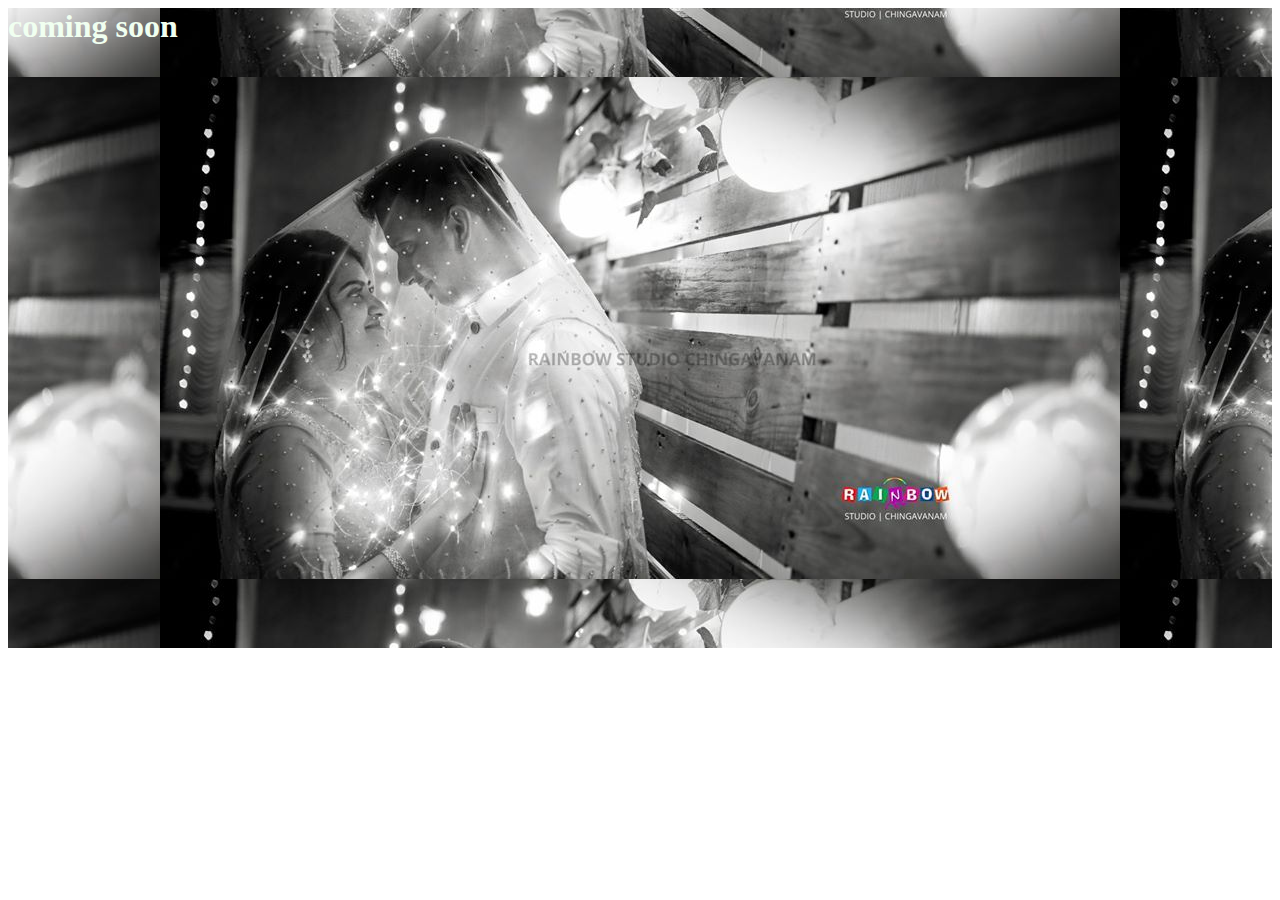
<file: comingsoon.htm>
<!DOCTYPE html>
<html lang="en">

<head>
    <meta charset="UTF-8">
    <meta name="viewport" content="width=, initial-scale=1.0">
    <link rel="stylesheet" href="style1.css">
    <title>Document</title>
</head>

<body>
    <h1 class="main">coming soon</h1>
</body>

</html>
</file>
<file: style1.css>
.main {
    background-color: gray;
    color: honeydew;
    margin: auto;
    background-image: url(image/9.jpg);
    background-position: 50%;
    height: 20em
}
</file>
